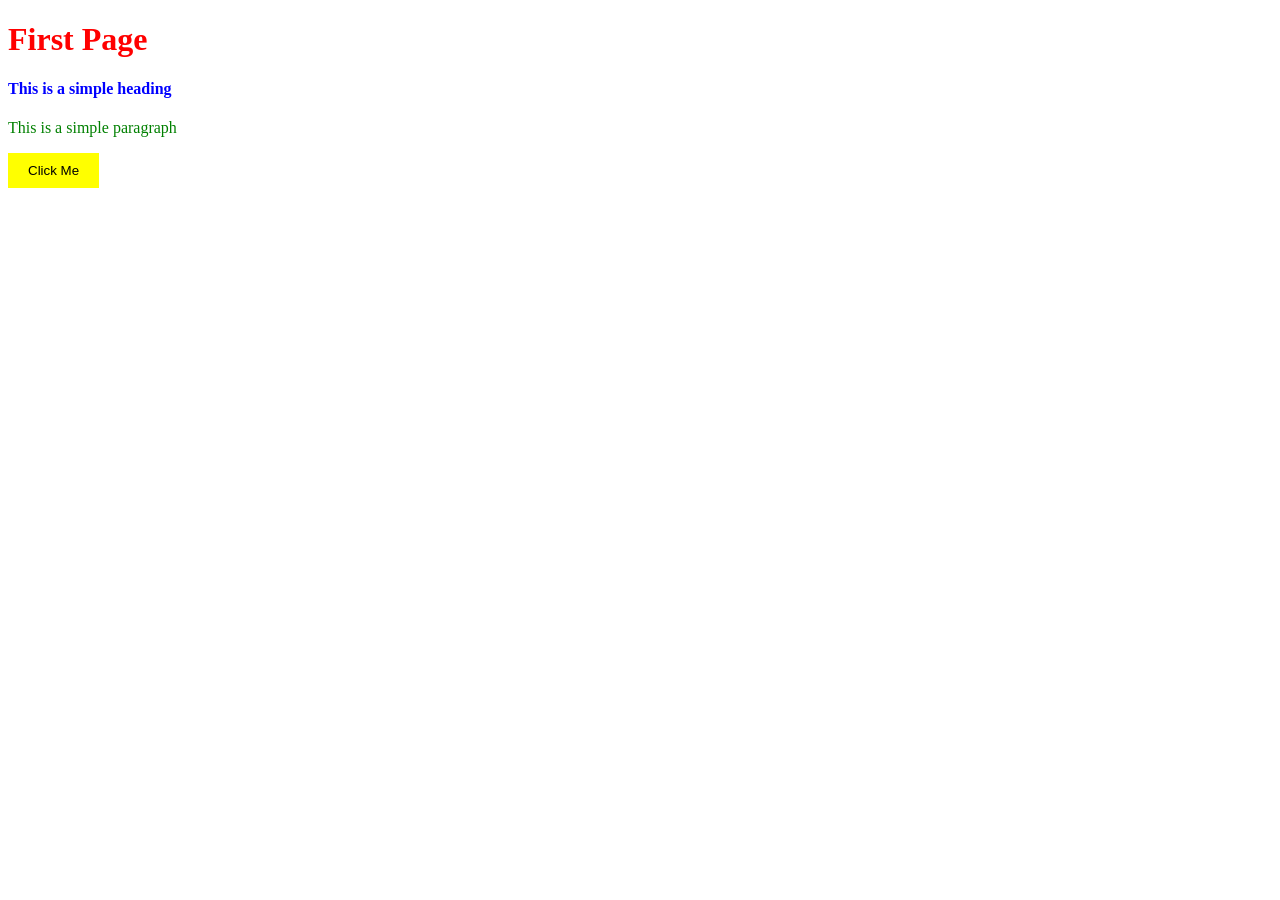
<file: first.html>
<!DOCTYPE html>
<html lang="en">
<head>
    <meta charset="UTF-8">
    <meta name="viewport" content="width=device-width, initial-scale=1.0">
    <title>Document</title>
    <link rel="stylesheet" href="first.css">
</head>
<body> 
    <h1>First Page</h1>
    <h4>This is a simple heading</h4>
    <p>This is a simple paragraph</p>
    <button>Click Me</button>

  <script src="first.js"></script>
</body>

</html>
</file>
<file: first.css>
h1{
    color: red;
}
h4{
    color: blue;
}
p{
    color: green;
}
button{
   
    
    background-color: yellow;
    color: black;
    padding: 10px 20px;
    border: none;
    cursor: pointer;
}
button:hover{
    background-color: black;
    color: rgb(234, 111, 4);
}
</file>
